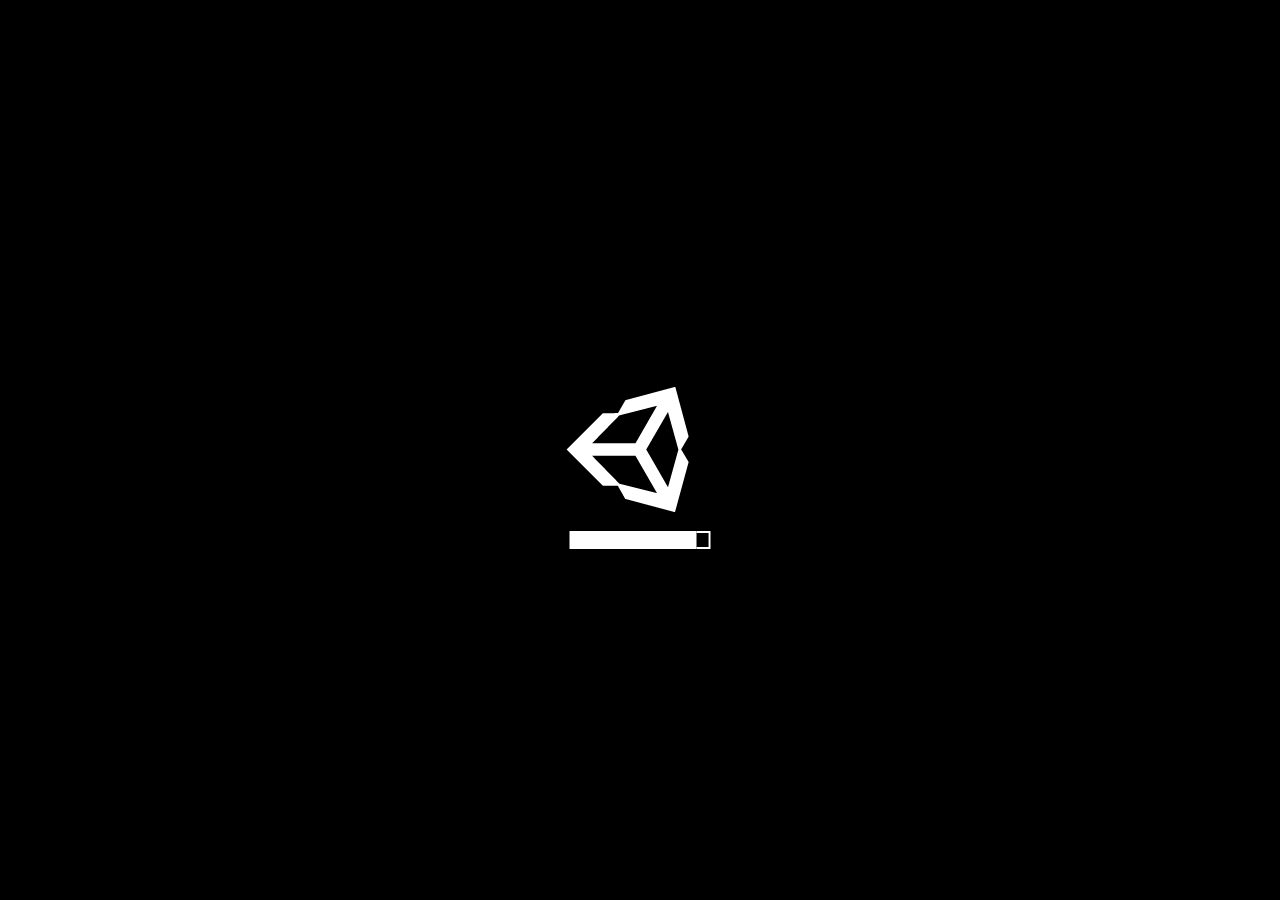
<file: files/amongus/index.html>
<!DOCTYPE html>
<html lang="en-us">
  <head>
    <meta charset="utf-8">
    <meta http-equiv="Content-Type" content="text/html; charset=utf-8">
    <title>Among Us</title>
    <link rel="shortcut icon" href="TemplateData/favicon.ico">
    <link rel="stylesheet" href="TemplateData/style.css">
    <script src="TemplateData/UnityProgress.js"></script>
    <script src="Build/UnityLoader.js"></script>
    <style>
      html, body { margin: 0; padding: 0; width: 100%; height: 100%; overflow: hidden; background: #000; }
      .webgl-content { width: 100%; height: 100%; margin: 0; position: absolute; top: 0; left: 0; transform: none; }
      #gameContainer { width: 100% !important; height: 100% !important; position: absolute; top: 0; left: 0; }
      #gameContainer canvas { width: 100vw !important; height: 100vh !important; display: block; object-fit: fill !important; }
      .footer { display: none !important; }
      .progress { position: absolute !important; top: 50% !important; left: 50% !important; transform: translate(-50%, -50%); }
      #unityLogo { position: absolute; top: 42%; left: 50%; transform: translate(-50%, -50%); z-index: 5; pointer-events: none; }
    </style>
    <script>
      var gameInstance = UnityLoader.instantiate("gameContainer", "Build/AmongUSWebPortByTSProllyFinalBuild9.json", {onProgress: function(g, p){ UnityProgress(g, p); if (p === 1) { var l = document.getElementById("unityLogo"); if (l) l.style.display = "none"; } }});
      function forceFill() {
        var c = document.querySelector("#gameContainer canvas");
        if (!c) { console.log("[fill] no canvas yet"); return; }
        var w = window.innerWidth, h = window.innerHeight;
        c.width = w; c.height = h;
        c.style.setProperty("width", "100vw", "important");
        c.style.setProperty("height", "100vh", "important");
        console.log("[fill] set", w, h, "-> now", c.width, c.height);
      }
      window.addEventListener("resize", forceFill);
      setInterval(forceFill, 250);
	  
	  window.serverurl = "wss://nostaligafun.pages.dev";
    </script>
  </head>
  <body>
    <div class="webgl-content">
      <div id="gameContainer"></div>
    </div>
  </body>
</html>
</file>
<file: files/amongus/TemplateData/style.css>
.webgl-content * {border: 0; margin: 0; padding: 0}
.webgl-content {position: absolute; top: 50%; left: 50%; -webkit-transform: translate(-50%, -50%); transform: translate(-50%, -50%);}

.webgl-content .logo, .progress {position: absolute; left: 50%; top: 50%; -webkit-transform: translate(-50%, -50%); transform: translate(-50%, -50%);}
.webgl-content .logo {background: url('progressLogo.Light.png') no-repeat center / contain; width: 154px; height: 130px;}
.webgl-content .progress {height: 18px; width: 141px; margin-top: 90px;}
.webgl-content .progress .empty {background: url('progressEmpty.Light.png') no-repeat right / cover; float: right; width: 100%; height: 100%; display: inline-block;}
.webgl-content .progress .full {background: url('progressFull.Light.png') no-repeat left / cover; float: left; width: 0%; height: 100%; display: inline-block;}

.webgl-content .logo.Dark {background-image: url('progressLogo.Dark.png');}
.webgl-content .progress.Dark .empty {background-image: url('progressEmpty.Dark.png');}
.webgl-content .progress.Dark .full {background-image: url('progressFull.Dark.png');}

.webgl-content .footer {margin-top: 5px; height: 38px; line-height: 38px; font-family: Helvetica, Verdana, Arial, sans-serif; font-size: 18px;}
.webgl-content .footer .webgl-logo, .title, .fullscreen {height: 100%; display: inline-block; background: transparent center no-repeat;}
.webgl-content .footer .webgl-logo {background-image: url('webgl-logo.png'); width: 204px; float: left;}
.webgl-content .footer .title {margin-right: 10px; float: right;}
.webgl-content .footer .fullscreen {background-image: url('fullscreen.png'); width: 38px; float: right;}
</file>
